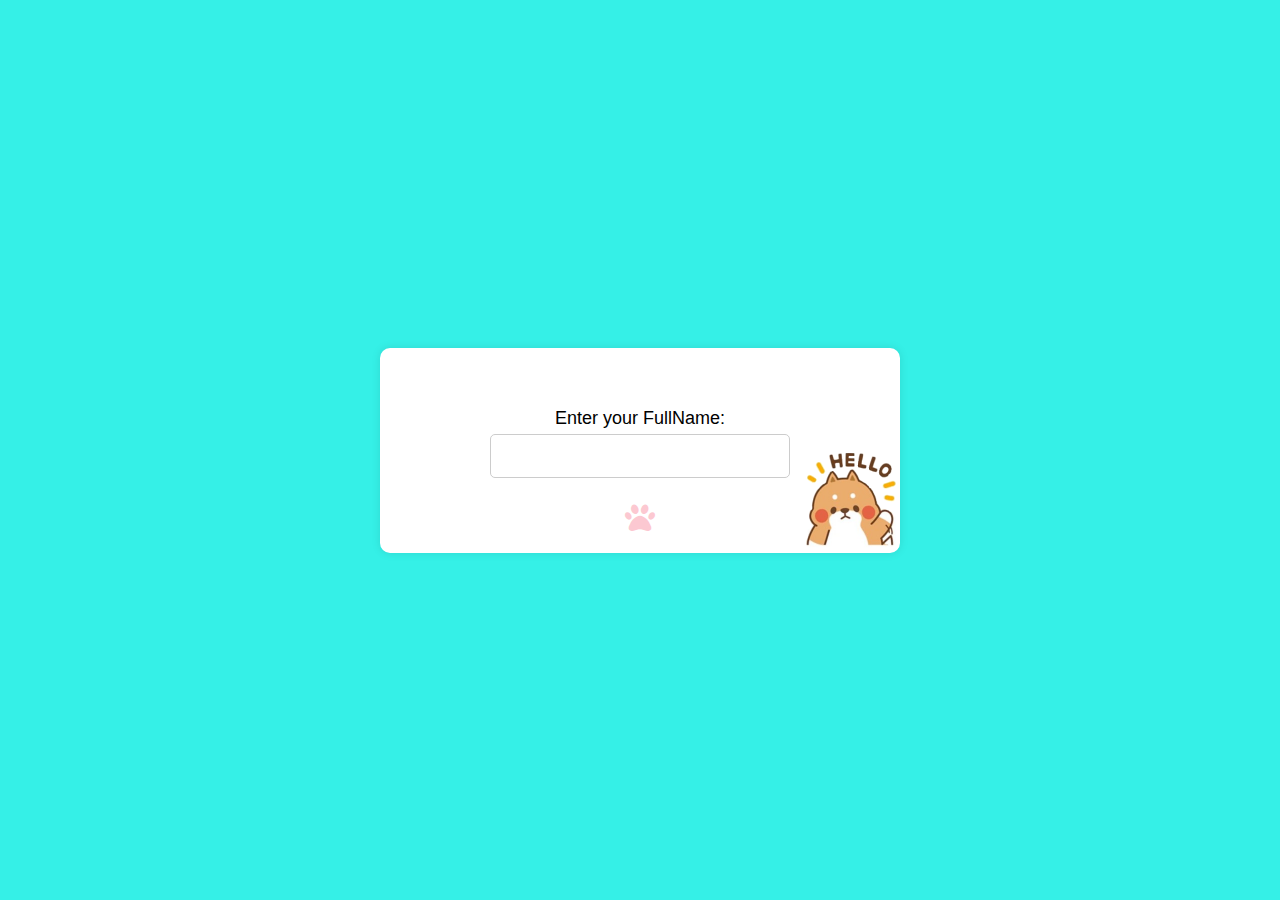
<file: insert.html>
<!DOCTYPE html>
<html lang="en">
  <head>
    <meta charset="UTF-8" />
    <meta
      name="viewport"
      content="width=device-width, initial-scale=1.0"
    />
    <title>For Minne</title>
    <link
      rel="stylesheet"
      href="https://cdnjs.cloudflare.com/ajax/libs/font-awesome/6.4.0/css/all.min.css"
    />
    <link
      rel="stylesheet"
      href="./css/insert.css"
    />
    <style>
      .swal-icon--custom img {
        width: 300px;
        height: 300px;
        object-fit: cover;
      }
    </style>
  </head>
  <body>
    <div class="container">
      <div class="container-content">
        <form
          class="form-container"
          id="authForm"
        >
          <div
            id="username"
            class="content"
          >
            <label for="username">Enter your FullName:</label>
            <input
              type="text"
              class="usernameInput"
              placeholder=""
            />
            <br />
            <div class="footer-content">
              <button
                type="button"
                class="recieve"
                onclick="checkUsername()"
              >
                <i class="fa-solid fa-paw"></i>
              </button>
            </div>
          </div>
          <div
            id="passwordContainer"
            class="content hiden"
          >
            <label for="password">Your birthday:</label>
            <input
              type="text"
              id="birthday"
              placeholder="dd/mm/yy"
            />
            <br />
            <button
              type="button"
              class="recieve"
              onclick="checkBirthday()"
            >
              <i class="fa-solid fa-paw"></i>
            </button>
          </div>

          <div
            id="emailContainer"
            class="content hiden"
          >
            <label for="email">Số điện thoại của bạn nhỏ:</label>
            <input
              type="password"
              id="email"
              placeholder="Numberphone"
            />
            <br />
            <button
              type="button"
              class="recieve"
              onclick="checkEmail()"
            >
              <i class="fa-solid fa-paw"></i>
            </button>
          </div>

          <div
            id="favoritefood"
            class="content hiden"
          >
            <label for="favoritefood">Your favorite food:</label>
            <label
              for="bundau"
              class="radio-label"
            >
              Bún đậu
              <input
                type="checkbox"
                id="bundau"
                name="favoritefood"
                value="bundau"
              />
            </label>
            <label
              for="tom"
              class="radio-label"
            >
              Tôm
              <input
                type="checkbox"
                id="tom"
                name="favoritefood"
                value="tom"
              />
            </label>

            <label
              for="socola"
              class="radio-label"
            >
              Socola
              <input
                type="checkbox"
                id="socola"
                name="favoritefood"
                value="socola"
              />
            </label>

            <label
              for="pizza"
              class="radio-label"
            >
              Pizza
              <input
                type="checkbox"
                id="pizza"
                name="favoritefood"
                value="pizaa"
              />
            </label>
            <label
              for="bunbo"
              class="radio-label"
            >
              Bún bò
              <input
                type="checkbox"
                id="bunbo"
                name="favoritefood"
                value="bunbo"
              />
            </label>
            <label
              for="kem"
              class="radio-label"
            >
              Kem
              <input
                type="checkbox"
                id="kem"
                name="favoritefood"
                value="kem"
              />
            </label>
            <label
              for="nemnuong"
              class="radio-label"
            >
              Nem nướng
              <input
                type="checkbox"
                id="nemnuong"
                name="favoritefood"
                value="nemnuong"
              />
            </label>
            <br />
            <button
              type="button"
              class="recieve"
              onclick="checkFavorite()"
            >
              <i class="fa-solid fa-paw"></i>
            </button>
          </div>
          <div
            id="checkSelect"
            class="content hiden"
          >
            <img
              src="./img/cat.png"
              alt=""
            />
            <label for="namex">Nhập tên cái thằng làm bạn nhỏ</label>
            <label> khóc nhiều nhất:</label>
            <input
              type="text"
              id="namex"
              placeholder="FirstName"
            />
            <br />
            <button
              type="button"
              class="recieve"
              onclick="CheckEx()"
            >
              <i class="fa-solid fa-paw"></i>
            </button>
          </div>
        </form>
        <img
          class="myAI"
          id="randomimg"
          alt=""
        />
      </div>
      <div
        id="errorForm"
        class="fe"
      >
        <p id="error-message">Sai thông tin rùiii !</p>
        <img
          id="randomimger"
          alt=""
        /><br />
        <button
          type="button"
          class="erbt"
          onclick="hideErrorForm()"
        >
          <i class="fa-solid fa-rotate-right"></i>
        </button>
      </div>
    </div>
    <script src="./js/sweetalert.min.js"></script>
    <script src="./js/insert.js"></script>
  </body>
</html>
</file>
<file: css/insert.css>
body {
  font-family: Arial, sans-serif;
  display: flex;
  justify-content: center;
  align-items: center;
  height: 100vh;
  margin: 0;
  background-color: rgb(53, 240, 231);
}

.container {
  width: 100vw;
  height: 100vh;
  display: flex;
  align-items: center;
  justify-content: center;
}

.container-content {
  text-align: center;
  background-color: #fff;
  border-radius: 10px;
  box-shadow: 0 0 10px rgba(0, 0, 0, 0.1);
  max-width: 400px;
  width: 100%;
  padding: 60px;
  position: relative;
}
.hiden {
  display: none !important;
}

.fe {
  position: absolute;
  top: -500vh;
  left: 50%;
  transform: translateX(-50%);
  background-color: #fff;
  border-radius: 5px;
  box-shadow: 0 0 10px rgba(0, 0, 0, 0.1);
  transition: top 0.9s ease-in-out;
  width: 50%;
}
.feh {
  position: absolute;
  left: 50%;
  transform: translateX(-50%);
  width: 100%;
  background-color: #fff;
  border-radius: 5px;
  box-shadow: 0 0 10px rgba(0, 0, 0, 0.1);
  transition: top 0.9s ease-in-out;
}
label {
  font-size: 18px;
  margin-bottom: 5px;
  display: block;
  text-align: center;
}

input {
  margin-bottom: 15px;
  padding: 12px;
  width: 75%;
  box-sizing: border-box;
  border: 1px solid #ccc;
  border-radius: 5px;
  font-size: 16px;
}

button {
  padding: 12px 20px;
  background-color: rgb(53, 240, 231);
  color: white;
  border: none;
  border-radius: 5px;
  cursor: pointer;
  font-size: 16px;
}

.recieve {
  position: absolute;
  left: 50%;
  transform: translateX(-50%);
  height: fit-content;
  width: fit-content;
  background-color: transparent;
  padding: 10px;
  border: none;
  border-radius: 50%;
  opacity: 0.5;
  transition: 0.5s;
}

.recieve > i {
  font-size: 30px;
  color: rgb(250, 147, 164);
}

.recieve:hover {
  cursor: grab;
  box-shadow: 4px 4px 4px gray;
}

.myAI {
  position: absolute;
  height: 100px;
  width: 100px;
  bottom: 25%;
  border-radius: 20%;
  transform: translateY(50%);
  right: 0;
}
#errorForm {
  text-align: center;
  padding: 20px;
  background-color: #fff;
  box-shadow: 0 4px 8px rgba(0, 0, 0, 0.1);
  border-radius: 10px;
  max-width: 300px;
}

#error-message {
  color: rgb(255, 57, 57);
  font-size: 25px;
  font-weight: bold;
  margin-bottom: 15px;
}
#randomimger {
  width: 300px;
  height: 300px;
  object-fit: cover;
  border-radius: 8px;
  margin-bottom: 15px;
}
.radio-label {
  display: inline-block;
  margin-right: 10px; /* Adjust the margin as needed */
}

/* Optional: Adjust styling for better appearance */
#favoritefood label {
  margin-bottom: 10px; /* Add margin to the bottom of each label for better spacing */
}
/* button */
</file>
